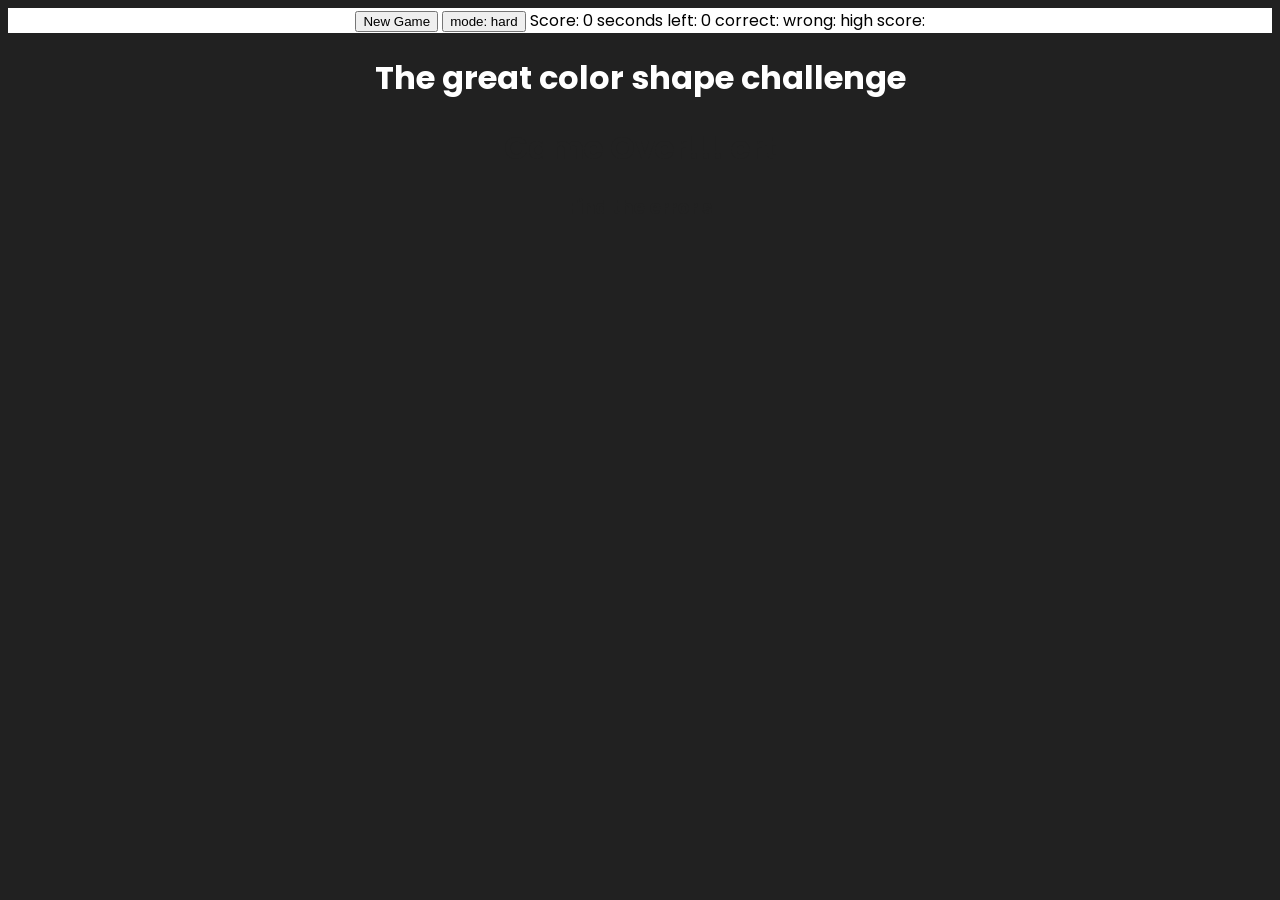
<file: index.html>
<!DOCTYPE html>
<html>
<head>
	<title>Color Shape Challenge</title>
	<link rel="stylesheet" type="text/css" href="colorShape.css">
<!-- 	importing fonts from google -->
	<link href="https://fonts.googleapis.com/css?family=Poppins" rel="stylesheet">

</head>
<body>
	<div id="stripe">
		<button id="newBtn">New Game</button>
		<button id ="difficulty">mode: hard</button>
		<span > Score: <span id="score">0</span></span>
		<span>seconds left: <span  id="timer">0</span></span>
		<span>correct: <span id ="correct"></span>
		<span>wrong: <span id="wrong"></span>
		<span>high score: <span id="highScore"></span>

	</div>
	<h1>The great color shape challenge</h1>
	<h1 class = "hiddenAtStartup"><span id="gameOver">Game Over!!!</span> <span id="endScore"> ert</span></h1>

	<h3 class = "hiddenAtStartup" id="instr">Find the <span id="colorText">error</span> <span id="ShapeText">s</span></h3>





<div id="container">
	<div class="shape"></div>
	<div class="shape"></div>
	<div class="shape"></div>
	<div class="shape"></div>
	<div class="shape"></div>
	<div class="shape"></div>

 </div>


<script src="https://code.jquery.com/jquery-3.5.1.min.js" integrity="sha256-9/aliU8dGd2tb6OSsuzixeV4y/faTqgFtohetphbbj0=" crossorigin="anonymous"></script>
<!-- adding js file-->

<script type="text/javascript" src="ColorGameLogic.js"></script>
<!-- <script type="text/javascript" src="ColorShape.js"></script> -->

</body>
</html>
</file>
<file: colorShape.css>
body {
	background-color: #212121;
	text-align: center;
	font-family: 'poppins', sans-serif;
	color:white;

}

.shape{
	/*square*/
	width: 30%;
	background: #212121;
	padding-bottom: 30%;
	margin: 1.5%;
	float: left;
	text-align: auto;




}

#container {
margin: 0 auto;
max-width: 900px;

}
#stripe {
	background:white;
	color: black;
}

.hiddenAtStartup{
color: #212121;
}

.fade {
    opacity: 0;
    transition: .7;
</file>
